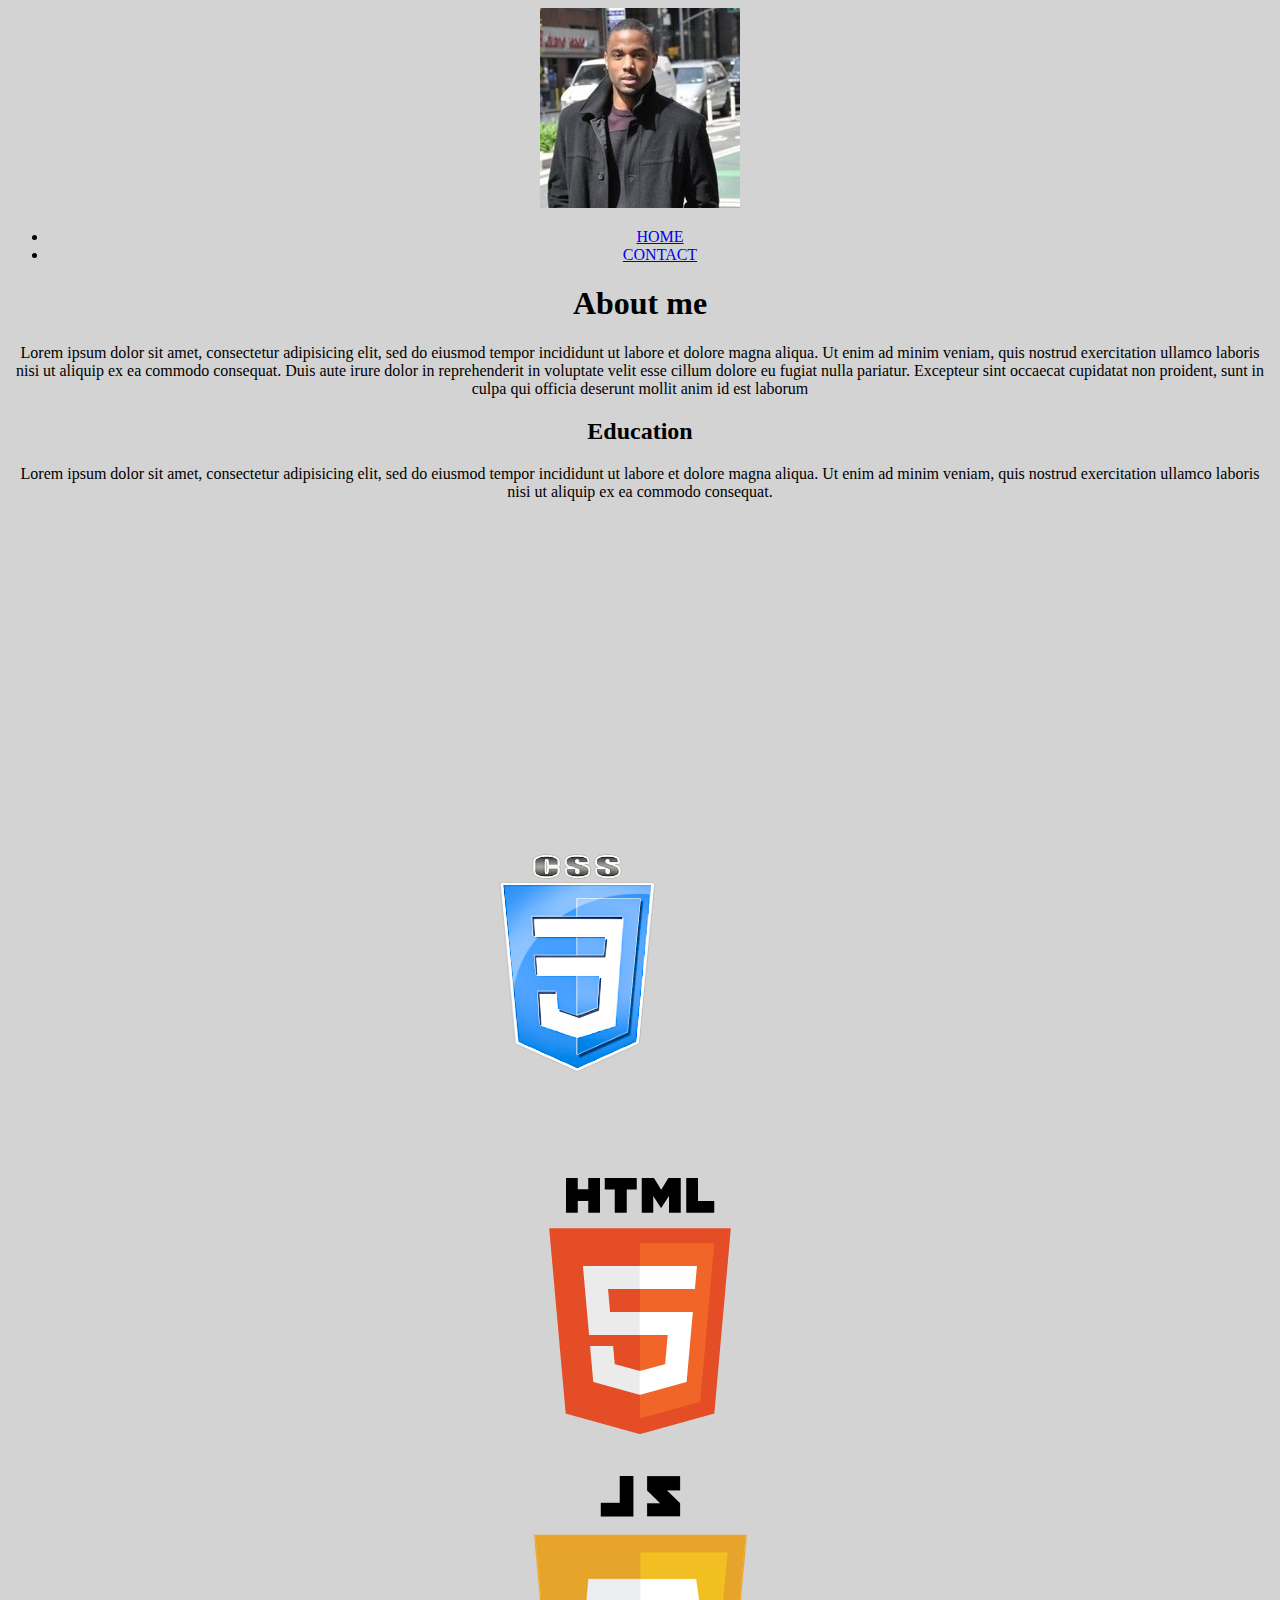
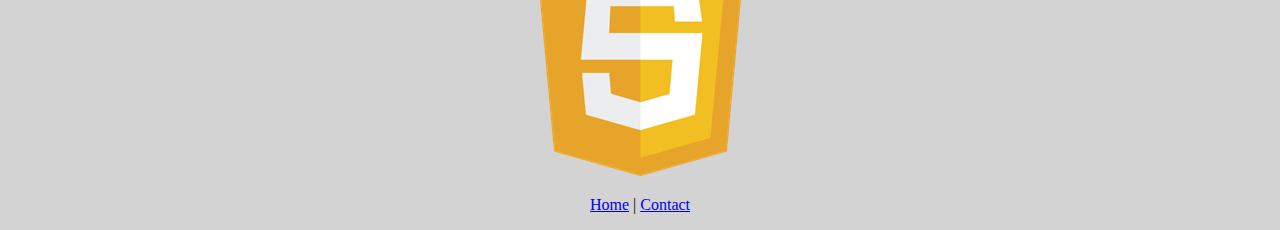
<file: index.html>
<!doctype html>
<Html>
<Head>
    <title style="background colow:blue;"> My Bio Page
    
    </title>
    
  
    <meta name="viewport" content="width=device-width, initial-scale=1, maximum-scale=1, user-scalable=no">
        <style>
            p { text-align: center;
            }
            h1 {text-align: center;
                
            }
            h2 {text-align: center;
                
            }
            h3 {text-align: center;    
            }
            p.ex1 {padding-left: 119px;
}
            
           
        </style>
     </Head>
    <body style="background-color:lightgray;">
        <header align="center">
            <img src="images/logo.jpeg">
            <nav>
            <ul>
                <li>
                    <a href="index.html">HOME</a>
                </li>
                <li>
                    <a href="contact.html">CONTACT</a>
                </li>
            </ul>
        </nav>
            
        </header>
        
        
        <h1> About me </h1>
        
        <div class="w3-container">
        <div class="w3-border">
            <div class="w3-container w3-margin w3-blue">
            <p>
            Lorem ipsum dolor sit amet, consectetur adipisicing elit, sed do eiusmod tempor incididunt ut labore et dolore magna aliqua. Ut enim ad minim veniam, quis nostrud exercitation ullamco laboris nisi ut aliquip ex ea commodo consequat. Duis aute irure dolor in reprehenderit in voluptate velit esse cillum dolore eu fugiat nulla pariatur. Excepteur sint occaecat cupidatat non proident, sunt in culpa qui officia deserunt mollit anim id est laborum
            </p>
            </div>
            </div>
        </div>
        <h2> Education</h2>
        <p>Lorem ipsum dolor sit amet, consectetur adipisicing elit, sed do eiusmod tempor incididunt ut labore et dolore magna aliqua. Ut enim ad minim veniam, quis nostrud exercitation ullamco laboris nisi ut aliquip ex ea commodo consequat.</p>
    
        <p class="ex1"><img src="images/CSS3.png"></p>
        <P><img src="images/HTML.png"></P>
        <p><img src="images/Java.png"></p>
    
        
    
    
    </body>
    <footer> 
    <p>
            <a href="index.html">Home</a> | <a href="contact.html">Contact</a>
        </p>
    </footer>

</Html>
</file>
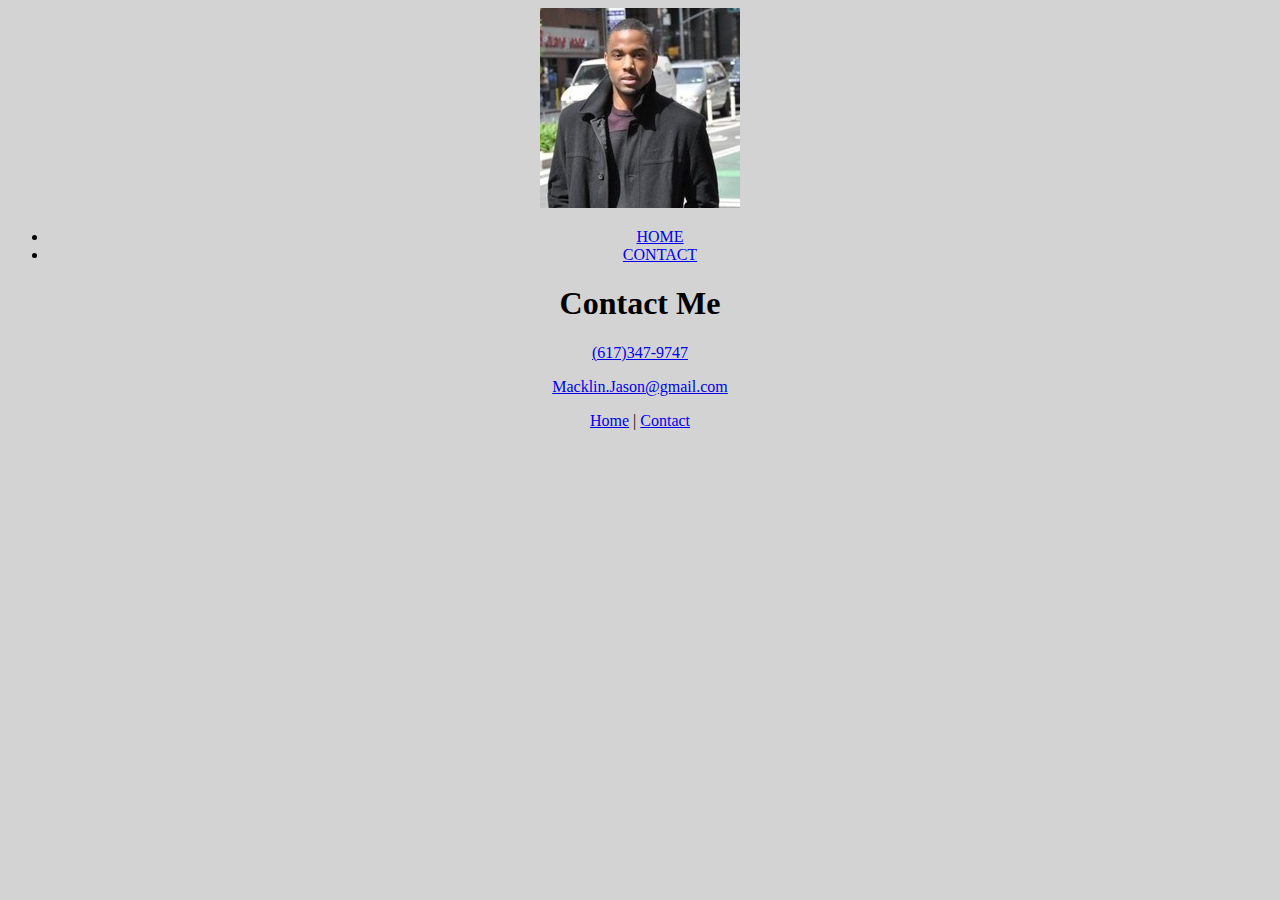
<file: contact.html>
<!doctype html>
<Html>
<Head>
    <title style="background colow:blue;"> My Bio Page
    
    </title>
    <meta name="viewport" content="width=device-width, initial-scale=1, maximum-scale=1, user-scalable=no">
        <style>
            p { text-align: center;
            }
            h1 {text-align: center;
                
            }
            h2 {text-align: center;
                
            }
            h3 {text-align: center;    
            }
            p.ex1 {padding-left: 210px;
}
            </style>
    
    </Head>
    <body style="background-color:lightgray;">
        <header align="center">
            <img src="images/logo.jpeg">
            <nav>
            <ul>
                <li>
                    <a href="index.html">HOME</a>
                </li>
                <li>
                    <a href="contact.html">CONTACT</a>
                </li>
            </ul>
        </nav>
            
        </header>
        
        
        <h1 > Contact Me </h1>
        
        <p align="center">
            <a href="tel:6173479747">(617)347-9747</a>
        </p>
            <p><a href="mailto:macklin.jason@gmail.com">Macklin.Jason@gmail.com</a>
        </p>
        
        
        
    
    
    </body>
    <footer> 
    <p>
            <a href="index.html">Home</a> | <a href="contact.html">Contact</a>
        </p>
    </footer>

</Html>
</file>
